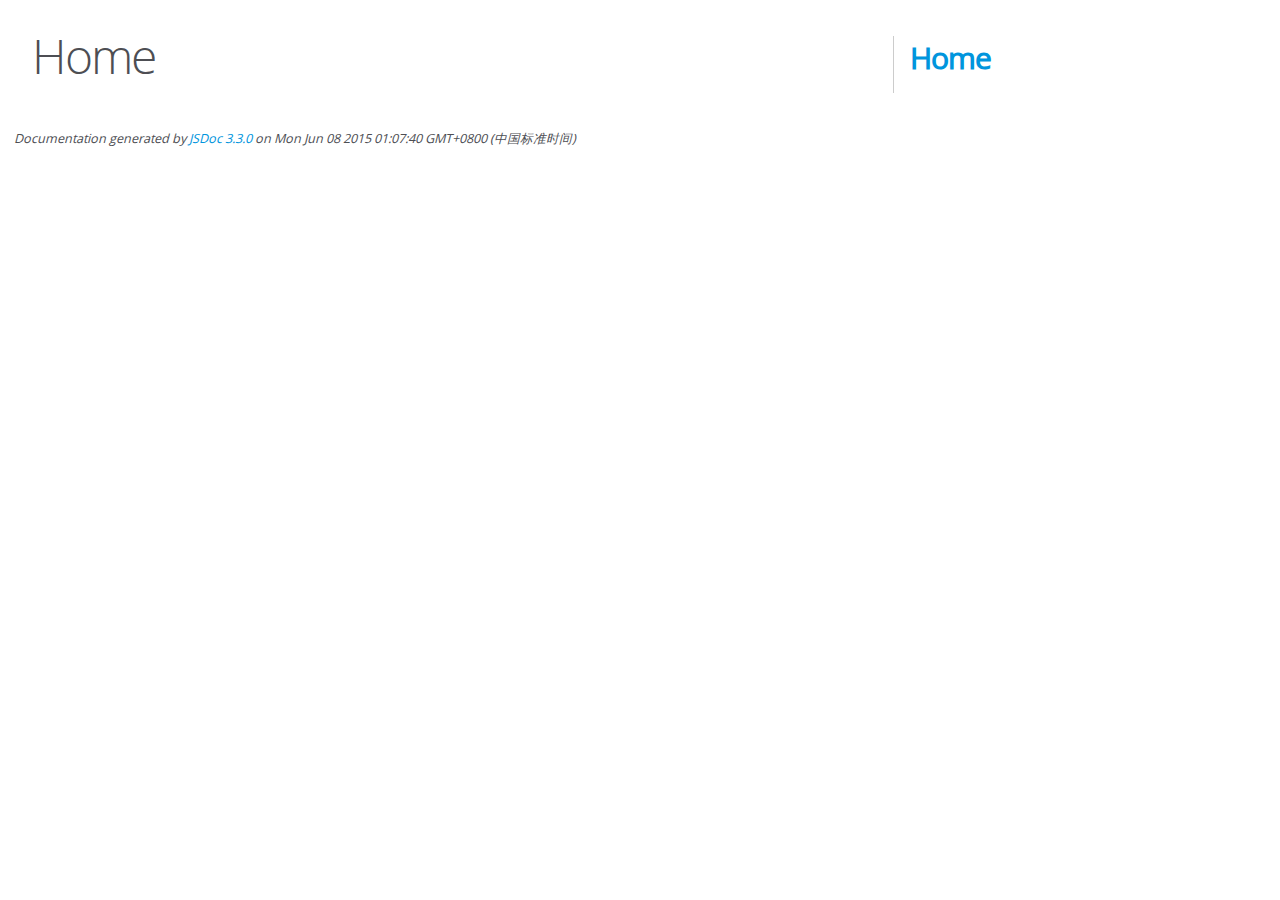
<file: src/main/resources/static/editor/docs/index.html>
<!DOCTYPE html>
<html lang="en">
<head>
    <meta charset="utf-8">
    <title>JSDoc: Home</title>

    <script src="scripts/prettify/prettify.js"> </script>
    <script src="scripts/prettify/lang-css.js"> </script>
    <!--[if lt IE 9]>
      <script src="//html5shiv.googlecode.com/svn/trunk/html5.js"></script>
    <![endif]-->
    <link type="text/css" rel="stylesheet" href="styles/prettify-tomorrow.css">
    <link type="text/css" rel="stylesheet" href="styles/jsdoc-default.css">
</head>

<body>

<div id="main">

    <h1 class="page-title">Home</h1>

    



    


    <h3> </h3>










    









</div>

<nav>
    <h2><a href="index.html">Home</a></h2>
</nav>

<br class="clear">

<footer>
    Documentation generated by <a href="https://github.com/jsdoc3/jsdoc">JSDoc 3.3.0</a> on Mon Jun 08 2015 01:07:40 GMT+0800 (中国标准时间)
</footer>

<script> prettyPrint(); </script>
<script src="scripts/linenumber.js"> </script>
</body>
</html>
</file>
<file: src/main/resources/static/editor/docs/styles/prettify-tomorrow.css>
/* Tomorrow Theme */
/* Original theme - https://github.com/chriskempson/tomorrow-theme */
/* Pretty printing styles. Used with prettify.js. */
/* SPAN elements with the classes below are added by prettyprint. */
/* plain text */
.pln {
  color: #4d4d4c; }

@media screen {
  /* string content */
  .str {
    color: #718c00; }

  /* a keyword */
  .kwd {
    color: #8959a8; }

  /* a comment */
  .com {
    color: #8e908c; }

  /* a type name */
  .typ {
    color: #4271ae; }

  /* a literal value */
  .lit {
    color: #f5871f; }

  /* punctuation */
  .pun {
    color: #4d4d4c; }

  /* lisp open bracket */
  .opn {
    color: #4d4d4c; }

  /* lisp close bracket */
  .clo {
    color: #4d4d4c; }

  /* a markup tag name */
  .tag {
    color: #c82829; }

  /* a markup attribute name */
  .atn {
    color: #f5871f; }

  /* a markup attribute value */
  .atv {
    color: #3e999f; }

  /* a declaration */
  .dec {
    color: #f5871f; }

  /* a variable name */
  .var {
    color: #c82829; }

  /* a function name */
  .fun {
    color: #4271ae; } }
/* Use higher contrast and text-weight for printable form. */
@media print, projection {
  .str {
    color: #060; }

  .kwd {
    color: #006;
    font-weight: bold; }

  .com {
    color: #600;
    font-style: italic; }

  .typ {
    color: #404;
    font-weight: bold; }

  .lit {
    color: #044; }

  .pun, .opn, .clo {
    color: #440; }

  .tag {
    color: #006;
    font-weight: bold; }

  .atn {
    color: #404; }

  .atv {
    color: #060; } }
/* Style */
/*
pre.prettyprint {
  background: white;
  font-family: Consolas, Monaco, 'Andale Mono', monospace;
  font-size: 12px;
  line-height: 1.5;
  border: 1px solid #ccc;
  padding: 10px; }
*/

/* Specify class=linenums on a pre to get line numbering */
ol.linenums {
  margin-top: 0;
  margin-bottom: 0; }

/* IE indents via margin-left */
li.L0,
li.L1,
li.L2,
li.L3,
li.L4,
li.L5,
li.L6,
li.L7,
li.L8,
li.L9 {
  /* */ }

/* Alternate shading for lines */
li.L1,
li.L3,
li.L5,
li.L7,
li.L9 {
  /* */ }
</file>
<file: src/main/resources/static/editor/docs/styles/jsdoc-default.css>
@font-face {
    font-family: 'Open Sans';
    font-weight: normal;
    font-style: normal;
    src: url('../fonts/OpenSans-Regular-webfont.eot');
    src:
        local('Open Sans'),
        local('OpenSans'),
        url('../fonts/OpenSans-Regular-webfont.eot?#iefix') format('embedded-opentype'),
        url('../fonts/OpenSans-Regular-webfont.woff') format('woff'),
        url('../fonts/OpenSans-Regular-webfont.svg#open_sansregular') format('svg');
}

@font-face {
    font-family: 'Open Sans Light';
    font-weight: normal;
    font-style: normal;
    src: url('../fonts/OpenSans-Light-webfont.eot');
    src:
        local('Open Sans Light'),
        local('OpenSans Light'),
        url('../fonts/OpenSans-Light-webfont.eot?#iefix') format('embedded-opentype'),
        url('../fonts/OpenSans-Light-webfont.woff') format('woff'),
        url('../fonts/OpenSans-Light-webfont.svg#open_sanslight') format('svg');
}

html
{
    overflow: auto;
    background-color: #fff;
    font-size: 14px;
}

body
{
    font-family: 'Open Sans', sans-serif;
    line-height: 1.5;
    color: #4d4e53;
    background-color: white;
}

a, a:visited, a:active {
    color: #0095dd;
    text-decoration: none;
}

a:hover {
    text-decoration: underline;
}

header
{
    display: block;
    padding: 0px 4px;
}

tt, code, kbd, samp {
    font-family: Consolas, Monaco, 'Andale Mono', monospace;
}

.class-description {
    font-size: 130%;
    line-height: 140%;
    margin-bottom: 1em;
    margin-top: 1em;
}

.class-description:empty {
    margin: 0;
}

#main {
    float: left;
    width: 70%;
}

article dl {
    margin-bottom: 40px;
}

section
{
    display: block;
    background-color: #fff;
    padding: 12px 24px;
    border-bottom: 1px solid #ccc;
    margin-right: 30px;
}

.variation {
    display: none;
}

.signature-attributes {
    font-size: 60%;
    color: #aaa;
    font-style: italic;
    font-weight: lighter;
}

nav
{
    display: block;
    float: right;
    margin-top: 28px;
    width: 30%;
    box-sizing: border-box;
    border-left: 1px solid #ccc;
    padding-left: 16px;
}

nav ul {
    font-family: 'Lucida Grande', 'Lucida Sans Unicode', arial, sans-serif;
    font-size: 100%;
    line-height: 17px;
    padding: 0;
    margin: 0;
    list-style-type: none;
}

nav ul a, nav ul a:visited, nav ul a:active {
    font-family: Consolas, Monaco, 'Andale Mono', monospace;
    line-height: 18px;
    color: #4D4E53;
}

nav h3 {
    margin-top: 12px;
}

nav li {
    margin-top: 6px;
}

footer {
    display: block;
    padding: 6px;
    margin-top: 12px;
    font-style: italic;
    font-size: 90%;
}

h1, h2, h3, h4 {
    font-weight: 200;
    margin: 0;
}

h1
{
    font-family: 'Open Sans Light', sans-serif;
    font-size: 48px;
    letter-spacing: -2px;
    margin: 12px 24px 20px;
}

h2, h3
{
    font-size: 30px;
    font-weight: 700;
    letter-spacing: -1px;
    margin-bottom: 12px;
}

h4
{
    font-size: 18px;
    letter-spacing: -0.33px;
    margin-bottom: 12px;
    color: #4d4e53;
}

h5, .container-overview .subsection-title
{
    font-size: 120%;
    font-weight: bold;
    letter-spacing: -0.01em;
    margin: 8px 0 3px 0;
}

h6
{
    font-size: 100%;
    letter-spacing: -0.01em;
    margin: 6px 0 3px 0;
    font-style: italic;
}

.ancestors { color: #999; }
.ancestors a
{
    color: #999 !important;
    text-decoration: none;
}

.clear
{
    clear: both;
}

.important
{
    font-weight: bold;
    color: #950B02;
}

.yes-def {
    text-indent: -1000px;
}

.type-signature {
    color: #aaa;
}

.name, .signature {
    font-family: Consolas, Monaco, 'Andale Mono', monospace;
}

.details { margin-top: 14px; border-left: 2px solid #DDD; }
.details dt { width: 120px; float: left; padding-left: 10px;  padding-top: 6px; }
.details dd { margin-left: 70px; }
.details ul { margin: 0; }
.details ul { list-style-type: none; }
.details li { margin-left: 30px; padding-top: 6px; }
.details pre.prettyprint { margin: 0 }
.details .object-value { padding-top: 0; }

.description {
    margin-bottom: 1em;
    margin-top: 1em;
}

.code-caption
{
    font-style: italic;
    font-size: 107%;
    margin: 0;
}

.prettyprint
{
    border: 1px solid #ddd;
    width: 80%;
    overflow: auto;
}

.prettyprint.source {
    width: inherit;
}

.prettyprint code
{
    font-size: 100%;
    line-height: 18px;
    display: block;
    padding: 4px 12px;
    margin: 0;
    background-color: #fff;
    color: #4D4E53;
}

.prettyprint code span.line
{
  display: inline-block;
}

.prettyprint.linenums
{
  padding-left: 70px;
  -webkit-user-select: none;
  -moz-user-select: none;
  -ms-user-select: none;
  user-select: none;
}

.prettyprint.linenums ol
{
  padding-left: 0;
}

.prettyprint.linenums li
{
  border-left: 3px #ddd solid;
}

.prettyprint.linenums li.selected,
.prettyprint.linenums li.selected *
{
  background-color: lightyellow;
}

.prettyprint.linenums li *
{
  -webkit-user-select: text;
  -moz-user-select: text;
  -ms-user-select: text;
  user-select: text;
}

.params, .props
{
    border-spacing: 0;
    border: 0;
    border-collapse: collapse;
}

.params .name, .props .name, .name code {
    color: #4D4E53;
    font-family: Consolas, Monaco, 'Andale Mono', monospace;
    font-size: 100%;
}

.params td, .params th, .props td, .props th
{
    border: 1px solid #ddd;
    margin: 0px;
    text-align: left;
    vertical-align: top;
    padding: 4px 6px;
    display: table-cell;
}

.params thead tr, .props thead tr
{
    background-color: #ddd;
    font-weight: bold;
}

.params .params thead tr, .props .props thead tr
{
    background-color: #fff;
    font-weight: bold;
}

.params th, .props th { border-right: 1px solid #aaa; }
.params thead .last, .props thead .last { border-right: 1px solid #ddd; }

.params td.description > p:first-child,
.props td.description > p:first-child
{
    margin-top: 0;
    padding-top: 0;
}

.params td.description > p:last-child,
.props td.description > p:last-child
{
    margin-bottom: 0;
    padding-bottom: 0;
}

.disabled {
    color: #454545;
}
</file>
